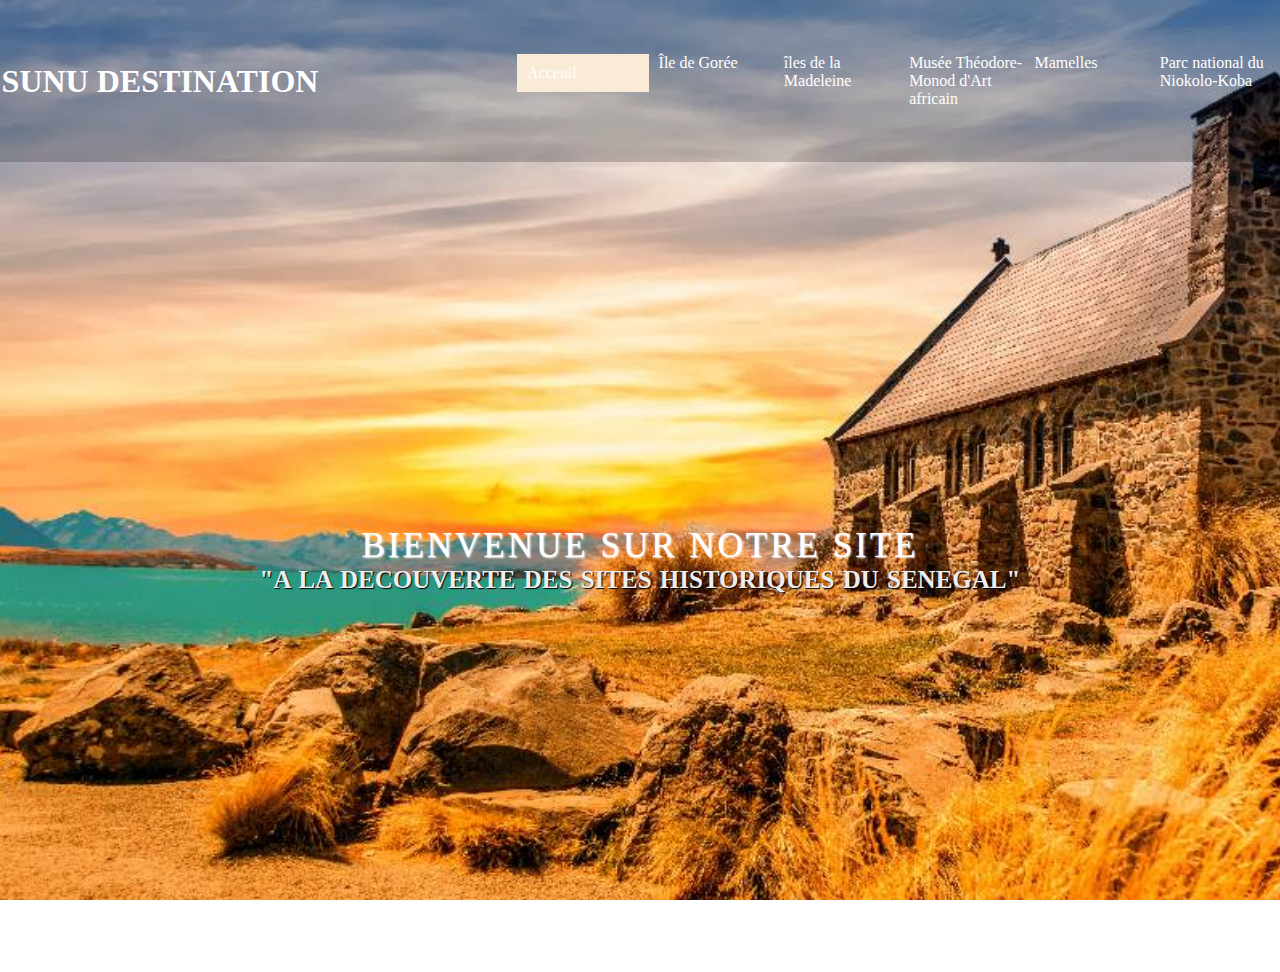
<file: index.html>
<!DOCTYPE html>
<head>
  <meta charset="UTF-8">
  <title></title>
  <link rel="stylesheet" href="style.css">
</head>
<body class="index">
  
    <nav>
      <div class="logo">
        <h1 class="animated infinite bounce">SUNU DESTINATION</h1>
      </div>
      <div class="menu">
        <a href="index.html" class="D1"   >Acceuil</a>
        <a href="ilegoree.html">Île de Gorée</a>
        <a href="ilesmadeleines.html">îles de la Madeleine</a>
        <a href="museedartafricain.html">Musée Théodore-Monod d'Art africain</a>
        <a href="mamelles.html">Mamelles</a>
        <a href="parcniokolokoba.html">Parc national du Niokolo-Koba</a>
      </div>
    </nav>  
    <main>
        <section>
          <h3>Bienvenue sur notre site</h3>
          <p>"A la decouverte des sites historiques du senegal"</p>
        </section>
    </main>
  
  
  
</body>
</html>
</file>
<file: style.css>
*{
  margin: 0;
  padding: 0;
  box-sizing: border-box;
}
.index {
  width: 100%;
  height: 100vh;
  background-image:  url(PHOTO-2023-03-07-22-22-56.jpg);
  background-size: cover;
  background-repeat: no-repeat;
}
nav{
   width: 100%;
   height: 18vh;
    background: rgba(0,0,0,0.2);
   color: white;
   display: flex;
   justify-content: space-between;
   align-items: center; 
   
}
nav .logo{
  width: 25%;
  text-align: center;
 
}
nav .menu{
  width: 60%;
  display: flex;
  justify-content: space-around;
}
nav .menu a{
  width: 80%;
  text-decoration: none;
  color: white;
  height: 10%;
}
 a{
  text-decoration: none;
  transition: 0.6 ease;
  font-weight: 10;
  color: #fff;
  border: 1px white; 
  margin: 5px;
}
a:hover{
  color: #eee;
  background:blanchedalmond;
}

main{
  width: 100%;
  height: 90vh;
  color: white;
  display: flex;
  justify-content: center;
  align-items: center;
  text-align: center;
}
section  h3{
  font-size: 35px;
    font-weight: 200;
  letter-spacing: 3px;
  text-shadow: 1px 1px 2px;
}
section{
  margin: 30px 0 20px 0;
  font-size: 55px;
  font-weight: 700;
  text-shadow: 2px 1px 5px black;
  text-transform: uppercase;
}
section p{
  font-size: 25px;
  color: #eee;
  word-spacing: 2px;
  margin-bottom: 25px;
  text-shadow: 1px 1px 1px black;
}
section a{
  padding: 12px 30px;
  border-radius: 4px;
  outline: none;
  text-transform: uppercase;
  font-size: 13px;
  font-weight: 500;
  text-decoration:none ;
  letter-spacing: 1px;
}
footer{
  display: flex;
  background: goldenrod;
}
.goree{
  background-color: antiquewhite;
}
.gore{
  width: 25%;
  float: left;
  height: 100vh;
  text-align: center;
  align-items: center;
  height: 20vh;
}
.gore2{
  float: left;
  width: auto;
}
.D1{
  color: #fff;
  background: antiquewhite;
  padding: 10px;
}
.ile2{
  margin-top: 50px;
  margin-right: 200px;
  font-weight: bold;
}
.ile{
  margin-left: 700px;
  margin-top: 10px;
}
h2{
  text-align: center;
  margin-top: 100px;
}
.img1{
  display: flex;
  flex-direction: column;
  align-items: center;
}
.madeleine{
  background-color: antiquewhite ;
}
.ilemad{
  display: flex;
  flex-direction: column;
  align-items: center;
  margin-left: 500px;
  
}
.mad{
  margin-top: 50px;
  margin-bottom: 50px;
}
</file>
